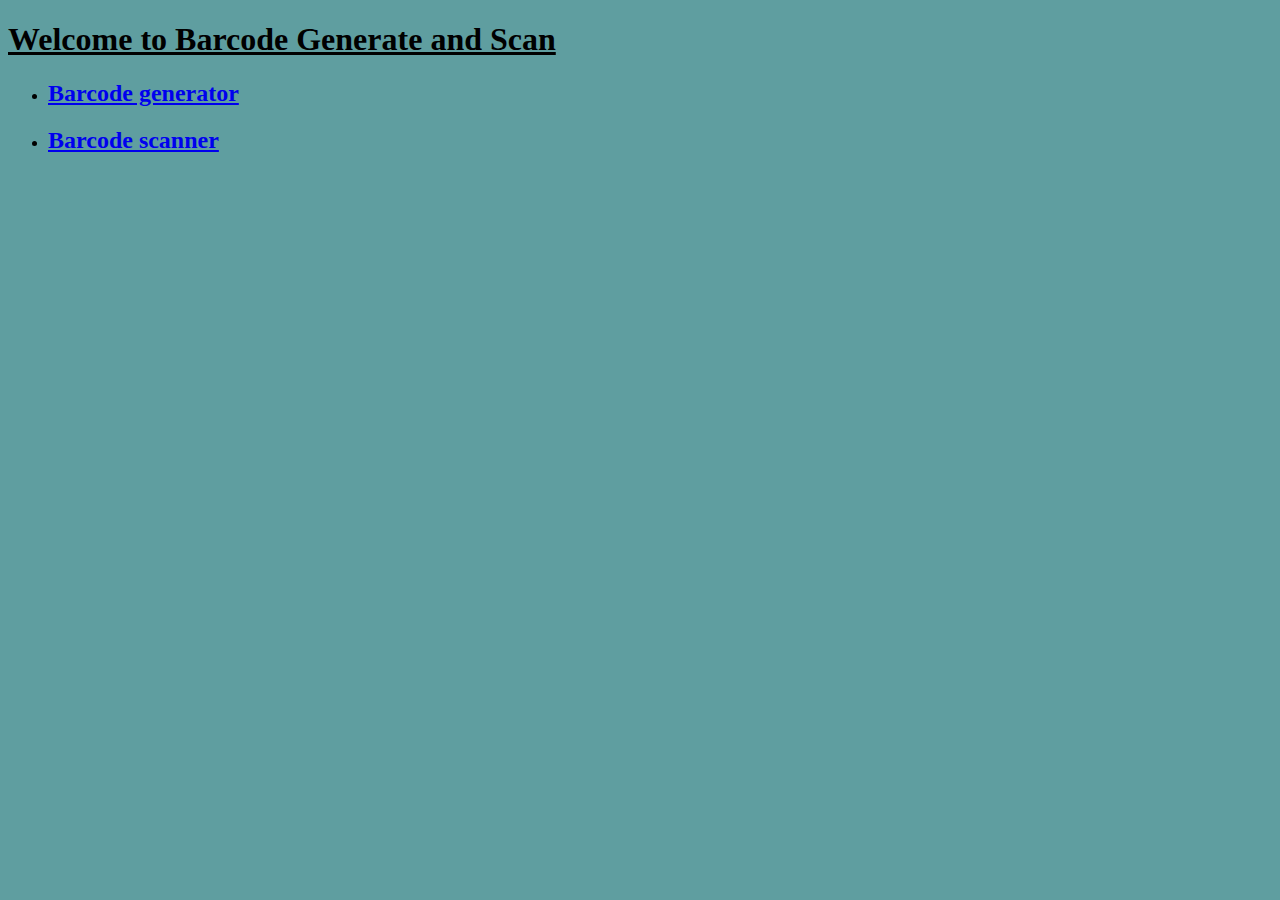
<file: barcode/bs2/index.html>
<!DOCTYPE html>
<html>
<head>
  <title>all about Barcode</title>
</head>
<body>
  <h1>Welcome to Barcode Generate and Scan</h1>
  <ul>
    <li><a href="barcodegenerate.html"><h2>Barcode generator</h2></a></li>
    <li><a href="barcodescanner.html"><h2>Barcode scanner</h2></a></li>
    
  </ul>
  <style>
    body{
        background-color: cadetblue;
    }
   
    h1{
        text-decoration-line: underline;
    }
  </style>
</body>
</html>
</file>
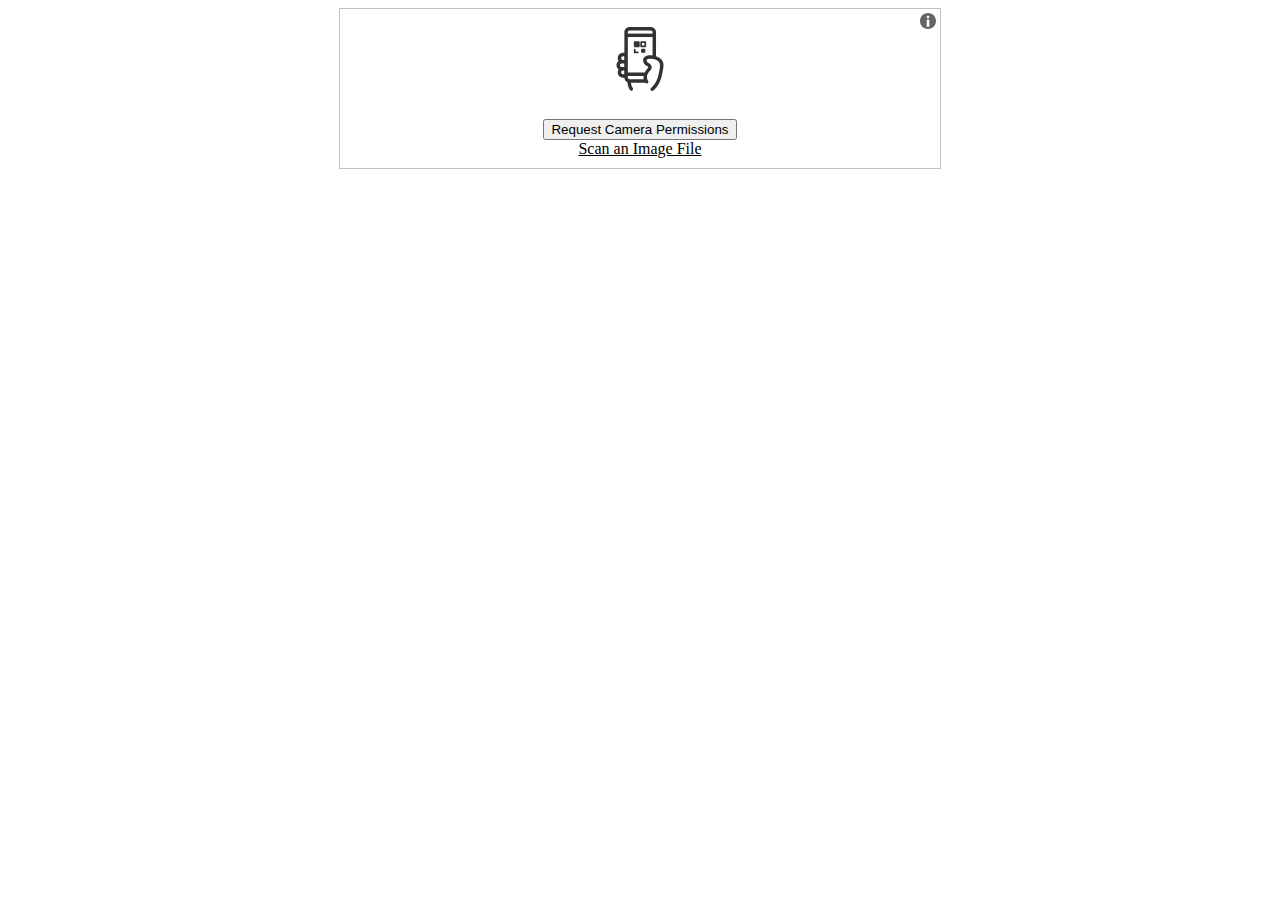
<file: barcode/bs2/barcodescanner.html>
<!DOCTYPE html>
<html>
    <head>
        <meta charset = "UTF-8">
        <meta http-equiv="X-UA-Compatiable" content="IE=edge">
        <meta name="viewport" content="width=device-width, initial-scale=1.0">
        <title>Barcode Code Scanner</title>
        <script src="html5-qrcode.min.js"></script>


        <style>
            main{
                display: flex;
                justify-content: center;
                align-items : center;
    
            }
            #reader{
                width: 600px;
    
            }
            #result{
                text-align: center;
                font-size: 1.5rem;
            }
        </style>

    

    
    </head>
    <body>

        <main>
            <div id="reader"></div>
            <div id="result"></div>
        </main>

        <script>

            const scanner = new Html5QrcodeScanner('reader', { 
        // Scanner will be initialized in DOM inside element with id of 'reader'
            qrbox: {
                 width: 350,
                 height: 350,
            },  // Sets dimensions of scanning box (set relative to reader element width)
             fps: 20, // Frames per second to attempt a scan
            });


            scanner.render(success, error);
    

            function success(result) {

        document.getElementById('result').innerHTML = 
        `<h2>Success!</h2>
        <p><a href="${result}">${result}</a></p>`;
        // Prints result as a link inside result element

        scanner.clear();
        // Clears scanning instance

        document.getElementById('reader').remove();
        // Removes reader element from DOM since no longer needed
    
            }

        function error(err) {
        console.error(err);
        // Prints any errors to the console
            }

        </script>


            
        
    </body>
</html>
</file>
